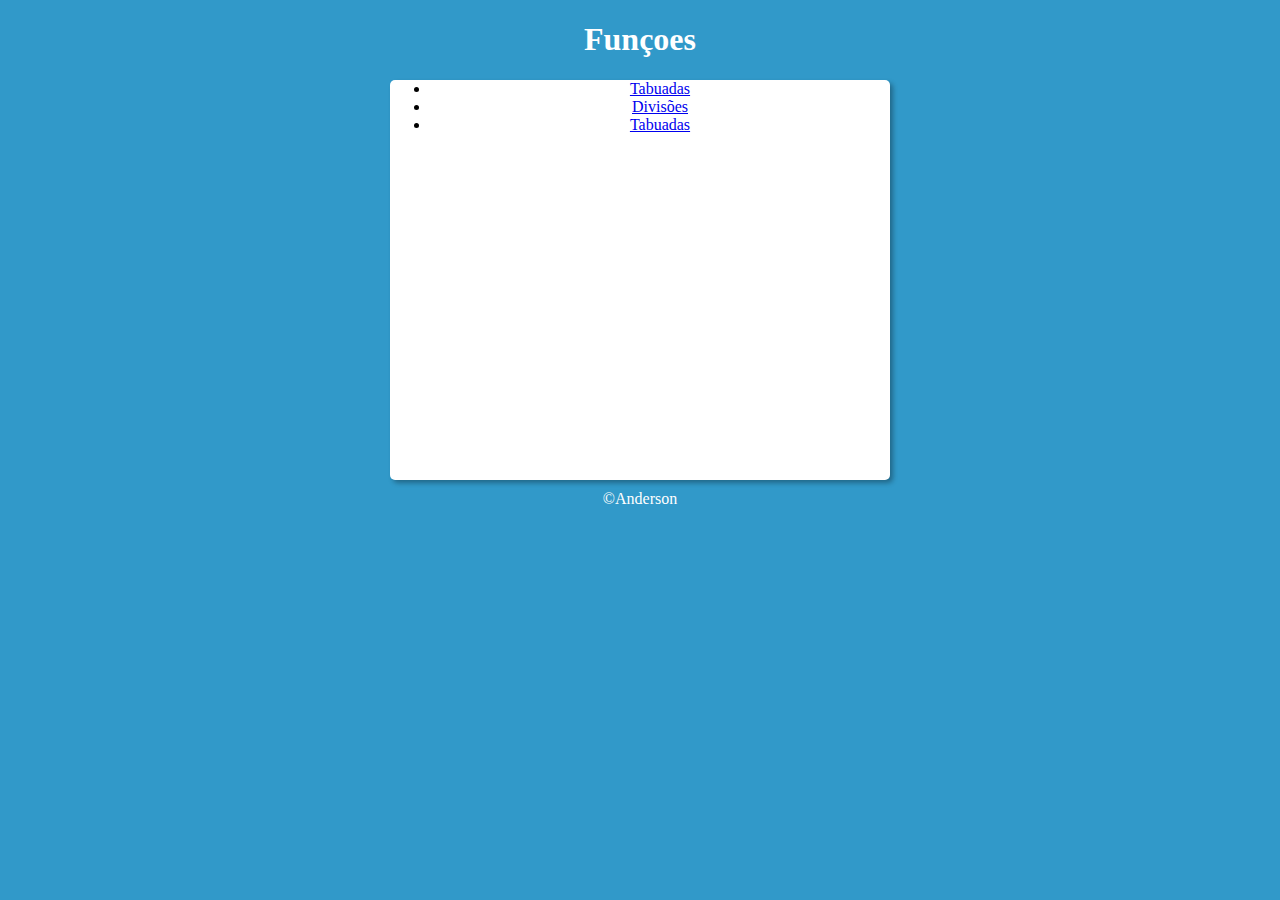
<file: index.html>
<!DOCTYPE html>
<html lang="pt-br">
<head>
    <meta charset="UTF-8">
    <meta name="viewport" content="width=device-width, initial-scale=1.0">
    <link rel="stylesheet" type="text/css" href="/style/starter-template.css">
    <title>Pagina inicial</title>
</head>
<body>
    
    <header>
        <h1>Funçoes</h1>
    </header>

    <section>
        <table>
            <ul>
                <li>
                    <a href="src/tabuada.html">Tabuadas</a>
                </li>
                <li>
                    <a href="src/divisao.html">Divisões</a>
                </li>
                <li>
                    <a href="src/tabuada.html">Tabuadas</a>
                </li>
            </ul>
        </table>
    </section>

    <footer>
        &copy;Anderson
    </footer>
</body>
</html>
</file>
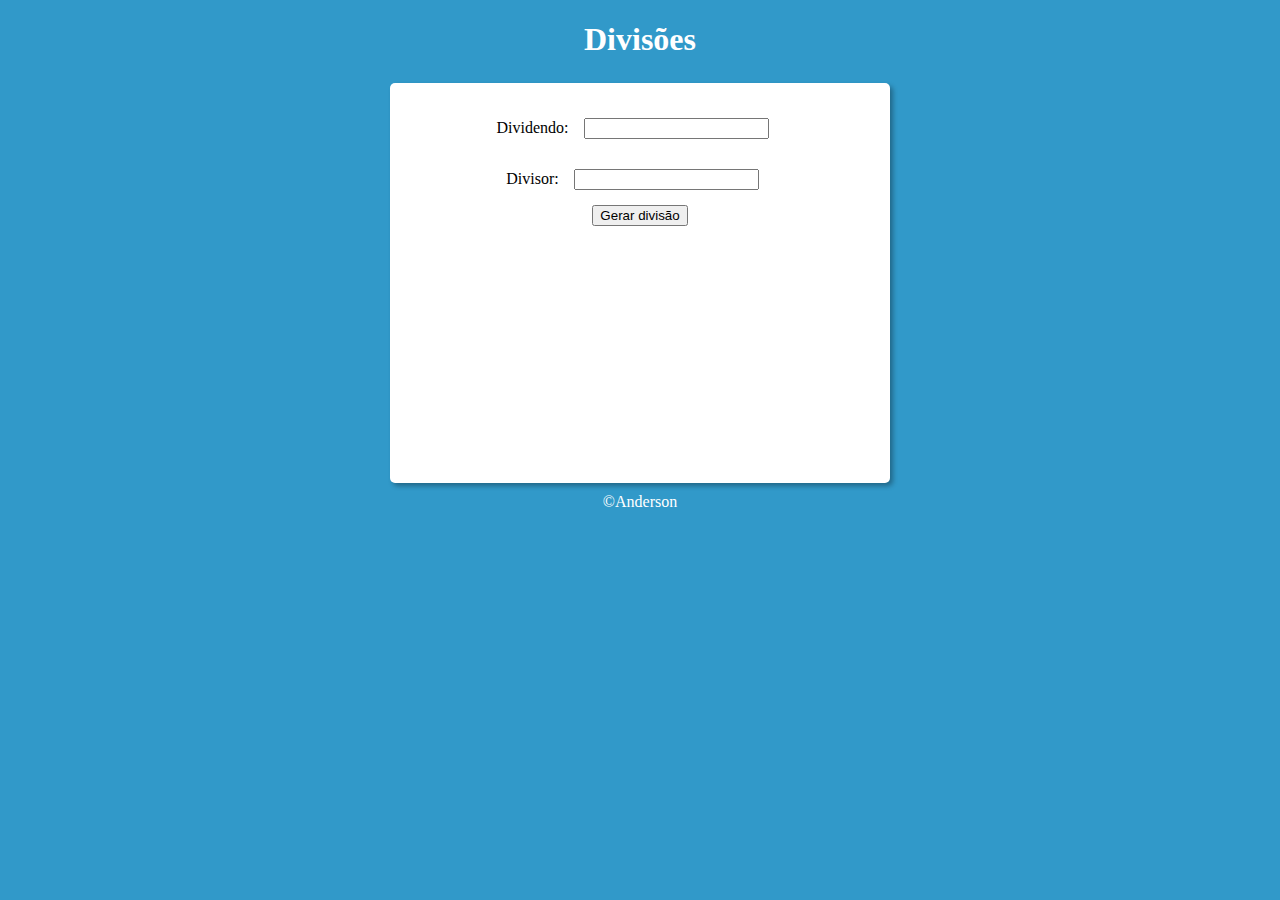
<file: src/divisao.html>
<!DOCTYPE html>
<html lang="en">
<head>
    <meta charset="UTF-8">
    <meta name="viewport" content="width=device-width, initial-scale=1.0">
    <link rel="stylesheet" href="/style/starter-template.css">
    <link rel="stylesheet" href="/style/divisao.css">

    <title>Document</title>
</head>
<body>
    <header>
        <h1>Divisões</h1>
    </header>

    <section>
        <div id="input">
            Dividendo:<input type="number" id="dividendo">
            <br>
            Divisor:<input type="number" id="divisor">
            <br>
            <input type="button" value="Gerar divisão" onclick="dividir()">
        </div>
        <div id="res">
            <p></p>
        </div>
    </section>

    <footer>&copy;Anderson</footer>

    <script src="/js/divisao.js"></script>
</body>
</html>
</file>
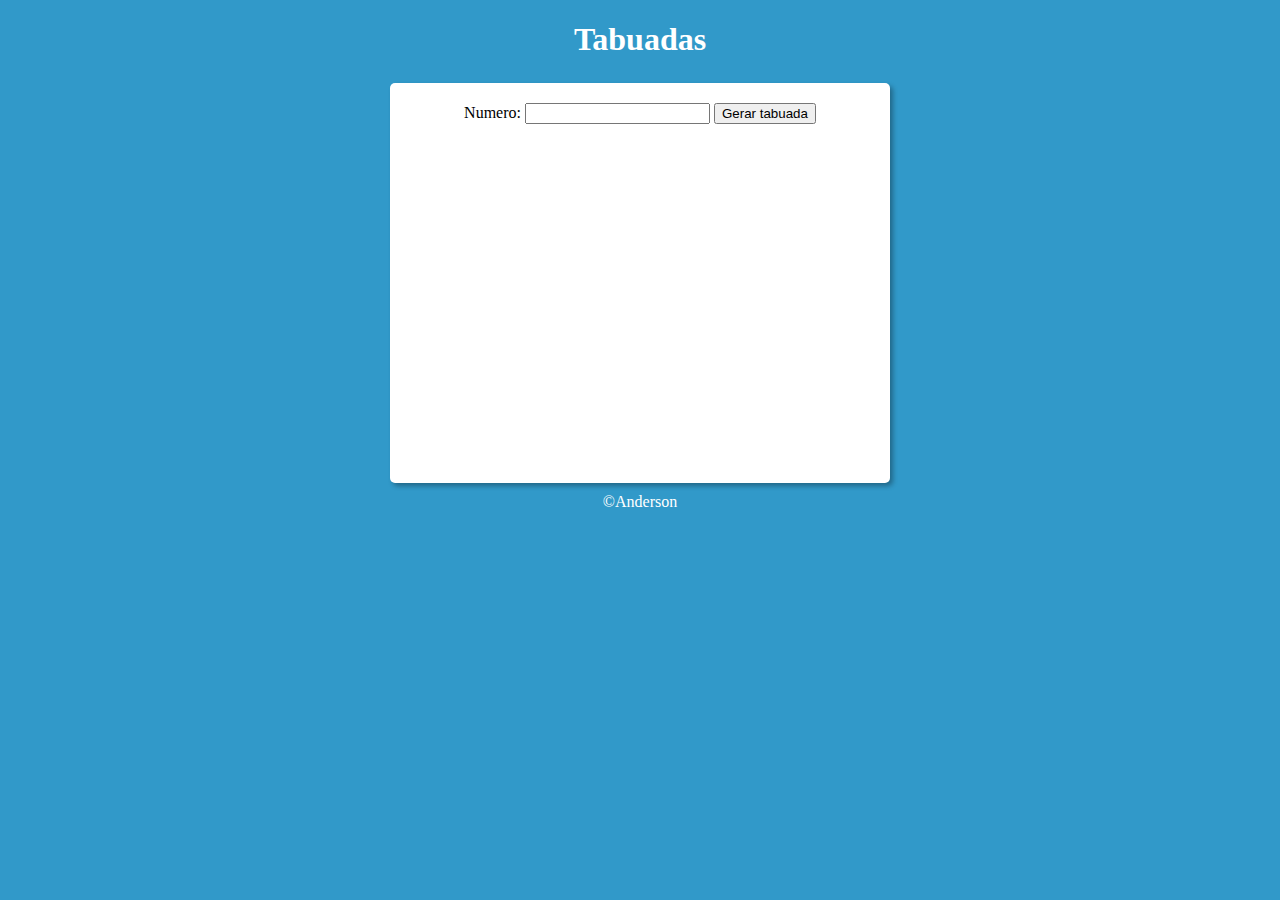
<file: src/tabuada.html>
<!DOCTYPE html>
<html lang="pt-br">
<head>
    <meta charset="UTF-8">
    <meta name="viewport" content="width=device-width, initial-scale=1.0">
    <title>Tabuadas</title>
    <link rel="stylesheet" href="/style/starter-template.css">
    <link href="https://fonts.googleapis.com/css2?family=Archivo:wght@400;700&amp;family=Poppins:wght@400;600&amp;display=swap" rel="stylesheet">
</head>
<body>
    <header>
        <h1>Tabuadas</h1>
    </header>

    <section>
        <div id="input">
            <label for="numero">Numero: </label>
            <input type="number" id="numero">
            <input type="button" value="Gerar tabuada" onclick="tabuada()">
        </div>
        <div>
            <select name="tab" id="tab" size="10" hidden>
            </select>
        </div>
    </section>

    <footer>&copy;Anderson</footer>

    <script src="/js/tabuada.js"></script>
</body>
</html>
</file>
<file: style/starter-template.css>
body {
    background: #3199c9;
    font-family: Verdana;
    text-align: center;

}
footer,
header {
    color: white;
}

footer {
    margin: 10px;
}

section {
    background: white;
    border-radius: 5px;
    box-shadow: 3px 3px 5px rgba(0, 0, 0, 0.322);
    margin: auto;
    width: 500px;
    height: 400px;

}
section div {
    margin: 25px;
}
section p {
    font:  14pt Verdana;
    padding: 15px;
}

#img {
    padding-bottom: 20px;
    border-radius: 50%;
    width: 300px;
    height: 300px;
}

#input {
    padding-top: 20px;
}

#tab {
    margin-top: 35px;
    font-size: 22px;
}
</file>
<file: style/divisao.css>
#dividendo,
#divisor {

    margin: 15px;
    align-items: left; 
}
</file>
